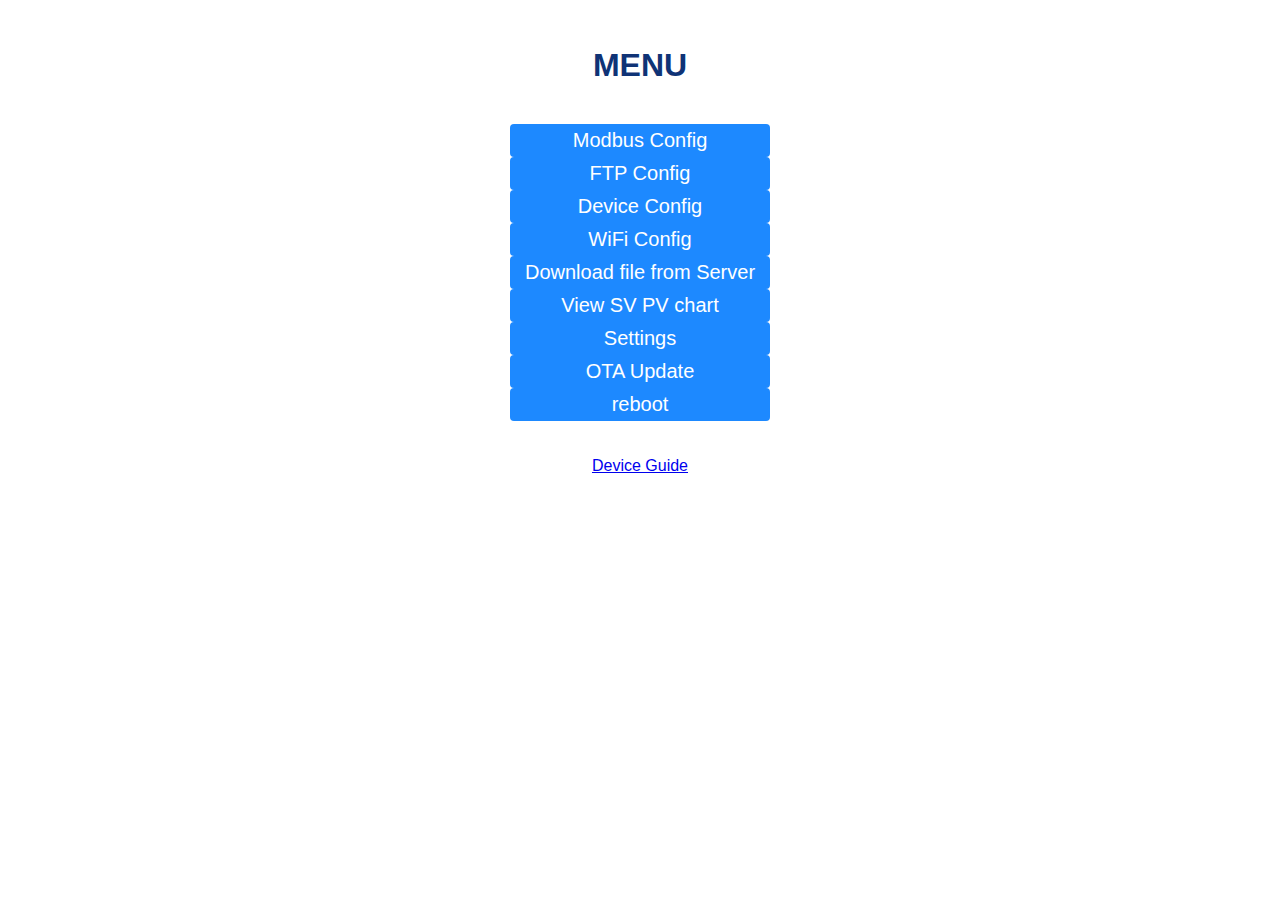
<file: DOC/SOFTWARE/FILE_UPLOAD_SPIFFS/index.html>
<!DOCTYPE html>
<html>
  <head>
    <title>ESP32 Web Server</title>
    <!-- Required meta tags -->
    <meta charset="utf-8" />
    <meta
      name="viewport"
      content="width=device-width, initial-scale=1, shrink-to-fit=no"
    />
    <link rel="stylesheet" type="text/css" href="style.css" />
    <style>
      .bttn-default {
        color: #fff;
      }
      .bttn-primary,
      .bttn,
      .bttn-lg,
      .bttn-md,
      .bttn-sm,
      .bttn-xs {
        color: #1d89ff;
      }
      .bttn-warning {
        color: #feab3a;
      }
      .bttn-danger {
        color: #ff5964;
      }
      .bttn-success {
        color: #28b78d;
      }
      .bttn-royal {
        color: #bd2df5;
      }
      .bttn,
      .bttn-lg,
      .bttn-md,
      .bttn-sm,
      .bttn-xs {
        margin: 0;
        padding: 0;
        border-width: 0;
        border-color: transparent;
        background: transparent;
        font-weight: 400;
        cursor: pointer;
        position: relative;
      }
      .bttn-lg {
        padding: 8px 15px;
        font-size: 24px;
        font-family: inherit;
      }
      .bttn-md {
        font-size: 20px;
        font-family: inherit;
        padding: 5px 12px;
      }
      .bttn-sm {
        padding: 4px 10px;
        font-size: 16px;
        font-family: inherit;
      }
      .bttn-xs {
        padding: 3px 8px;
        font-size: 12px;
        font-family: inherit;
      }
      .bttn-simple {
        margin: 0;
        padding: 0;
        border-width: 0;
        border-color: transparent;
        background: transparent;
        font-weight: 400;
        cursor: pointer;
        position: relative;
        font-size: 20px;
        font-family: inherit;
        padding: 5px 12px;
        overflow: hidden;
        border-width: 0;
        border-radius: 4px;
        background: rgba(255, 255, 255, 0.4);
        color: #fff;
        -webkit-transition: all 0.3s cubic-bezier(0.02, 0.01, 0.47, 1);
        transition: all 0.3s cubic-bezier(0.02, 0.01, 0.47, 1);
      }
      .bttn-simple:hover,
      .bttn-simple:focus {
        opacity: 0.75;
      }
      .bttn-simple.bttn-xs {
        padding: 3px 8px;
        font-size: 12px;
        font-family: inherit;
      }
      .bttn-simple.bttn-sm {
        padding: 4px 10px;
        font-size: 16px;
        font-family: inherit;
      }
      .bttn-simple.bttn-md {
        font-size: 20px;
        font-family: inherit;
        padding: 5px 12px;
      }
      .bttn-simple.bttn-lg {
        padding: 8px 15px;
        font-size: 24px;
        font-family: inherit;
      }
      .bttn-simple.bttn-default {
        background: rgba(255, 255, 255, 0.4);
      }
      .bttn-simple.bttn-primary {
        background: #1d89ff;
      }
      .bttn-simple.bttn-warning {
        background: #feab3a;
      }
      .bttn-simple.bttn-danger {
        background: #ff5964;
      }
      .bttn-simple.bttn-success {
        background: #28b78d;
      }
      .bttn-simple.bttn-royal {
        background: #bd2df5;
      }
      .bttn-block {
        display: block;
        width: 100%;
      }
    </style>
    <!-- Bootstrap CSS -->
    <link
      rel="stylesheet"
      href="https://cdn.jsdelivr.net/npm/bootstrap@4.5.3/dist/css/bootstrap.min.css"
      integrity="sha384-TX8t27EcRE3e/ihU7zmQxVncDAy5uIKz4rEkgIXeMed4M0jlfIDPvg6uqKI2xXr2"
      crossorigin="anonymous"
    />
  </head>

  <body>
    <div class="container text-center">
      <div style="text-align: center; display: inline-block; min-width: 260px">
        <h1>MENU</h1>
        <button
          onclick="location.href = '/modbus';"
          class="bttn-block bttn-simple bttn-md bttn-primary mb-2"
        >
          Modbus Config
        </button>
        <button
          onclick="location.href = '/ftp';"
          class="bttn-block bttn-simple bttn-md bttn-primary mb-2"
        >
          FTP Config
        </button>
        <button
          onclick="location.href = '/device';"
          class="bttn-block bttn-simple bttn-md bttn-primary mb-2"
        >
          Device Config
        </button>
        <button
          onclick="location.href = '/wifi';"
          class="bttn-block bttn-simple bttn-md bttn-primary mb-2"
        >
          WiFi Config
        </button>
        <button
          onclick="location.href = '/download';"
          class="bttn-block bttn-simple bttn-md bttn-primary mb-2"
        >
          Download file from Server
        </button>
        <button
          onclick="location.href = '/show';"
          class="bttn-block bttn-simple bttn-md bttn-primary mb-2"
        >
          View SV PV chart
        </button>
        <button
          onclick="location.href = '/settings';"
          class="bttn-block bttn-simple bttn-md bttn-primary mb-2"
        >
          Settings
        </button>
        <button
          onclick="location.href = '/update';"
          class="bttn-block bttn-simple bttn-md bttn-primary mb-2"
        >
          OTA Update
        </button>
        <button
          onclick="location.href = '/reboot';"
          class="bttn-block bttn-simple bttn-md bttn-primary mb-2"
        >
          reboot
        </button>
      </div>
      <br /><br /><br /><a
        target="_blank"
        href="https://docs.google.com/document/d/1B28mKtSy-uSdPzfrUMnG0YsHD7ViRDW95XjcVEQD2zk/edit?usp=sharing"
        >Device Guide
      </a>
    </div>
  </body>
</html>
</file>
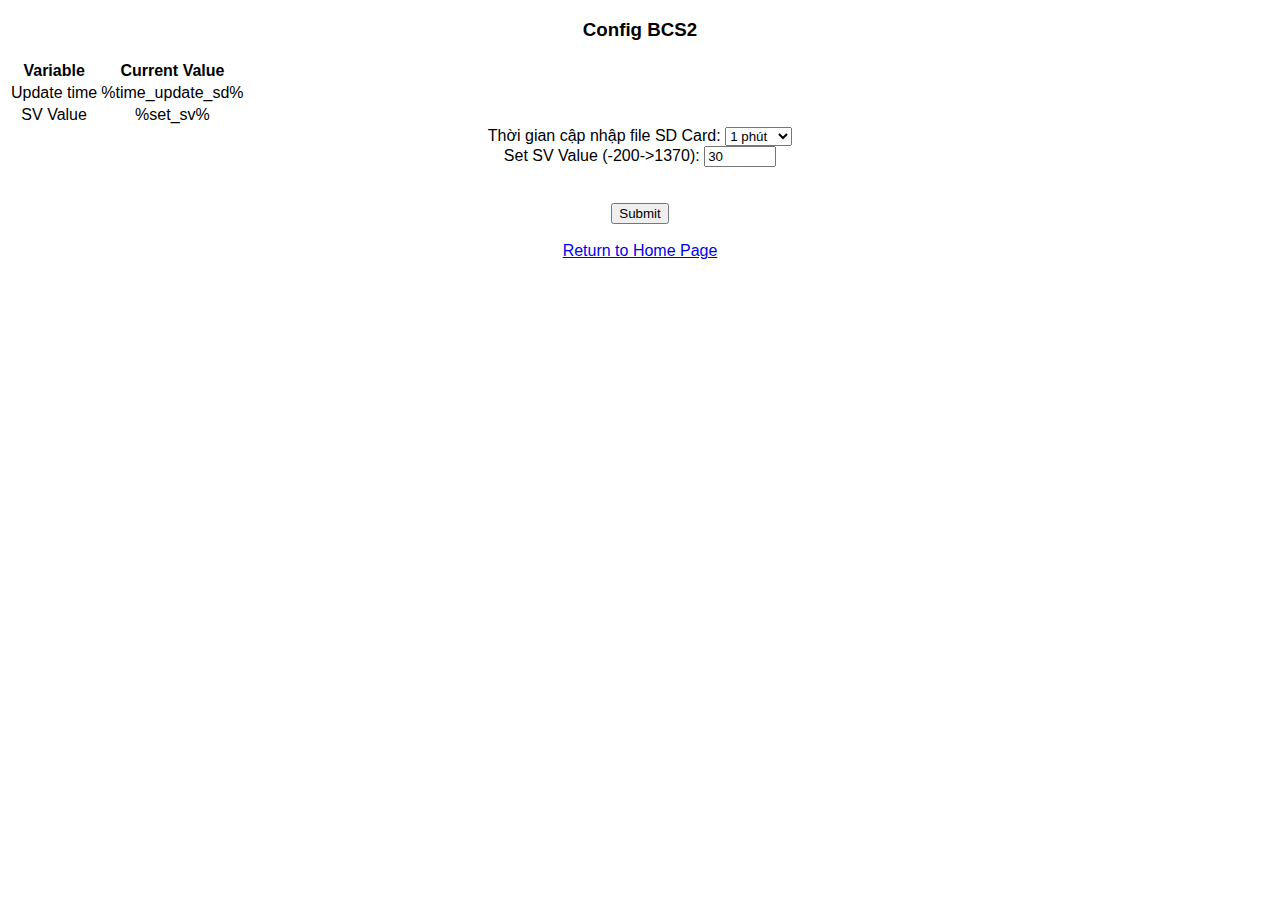
<file: DOC/SOFTWARE/FILE_UPLOAD_SPIFFS/device.html>
<!DOCTYPE html>
<html>
  <head>
    <title>ESP32 Web Server</title>
    <!-- Required meta tags -->
    <meta charset="utf-8" />
    <meta
      name="viewport"
      content="width=device-width, initial-scale=1, shrink-to-fit=no"
    />
    <link rel="stylesheet" type="text/css" href="style.css" />
    <!-- Bootstrap CSS -->
    <link
      rel="stylesheet"
      href="https://cdn.jsdelivr.net/npm/bootstrap@4.5.3/dist/css/bootstrap.min.css"
      integrity="sha384-TX8t27EcRE3e/ihU7zmQxVncDAy5uIKz4rEkgIXeMed4M0jlfIDPvg6uqKI2xXr2"
      crossorigin="anonymous"
    />
  </head>

  <body>
    <div class="container text-center">
      <h3 class="m-3">Config BCS2</h3>
      <table class="table table-bordered">
        <tr>
          <th class="text-center">Variable</th>
          <th class="text-center">Current Value</th>
        </tr>
        <tr>
          <td>Update time</td>
          <td>%time_update_sd%</td>
        </tr>
        <tr>
          <td>SV Value</td>
          <td>%set_sv%</td>
        </tr>
      </table>
      <form action="device-config" method="get">
        <label for="time">Thời gian cập nhập file SD Card:</label>
        <select id="time" name="time_update_sd">
          <option value="1" selected>1 phút</option>
          <option value="5">5 phút</option>
          <option value="10">10 phút</option>
          <option value="15">15 phút</option>
          <option value="20">20 phút</option>
        </select>
        <br />
        <label for="sv">Set SV Value (-200->1370):</label>
        <input
          type="number"
          id="sv"
          name="sv"
          placeholder="-200->1370"
          value="30"
          min="-200"
          max="1370"
        /><br /><br />
        <br />
        <input type="submit" value="Submit" />
      </form>
      <br /><a href="/">Return to Home Page</a>
    </div>
  </body>
</html>
</file>
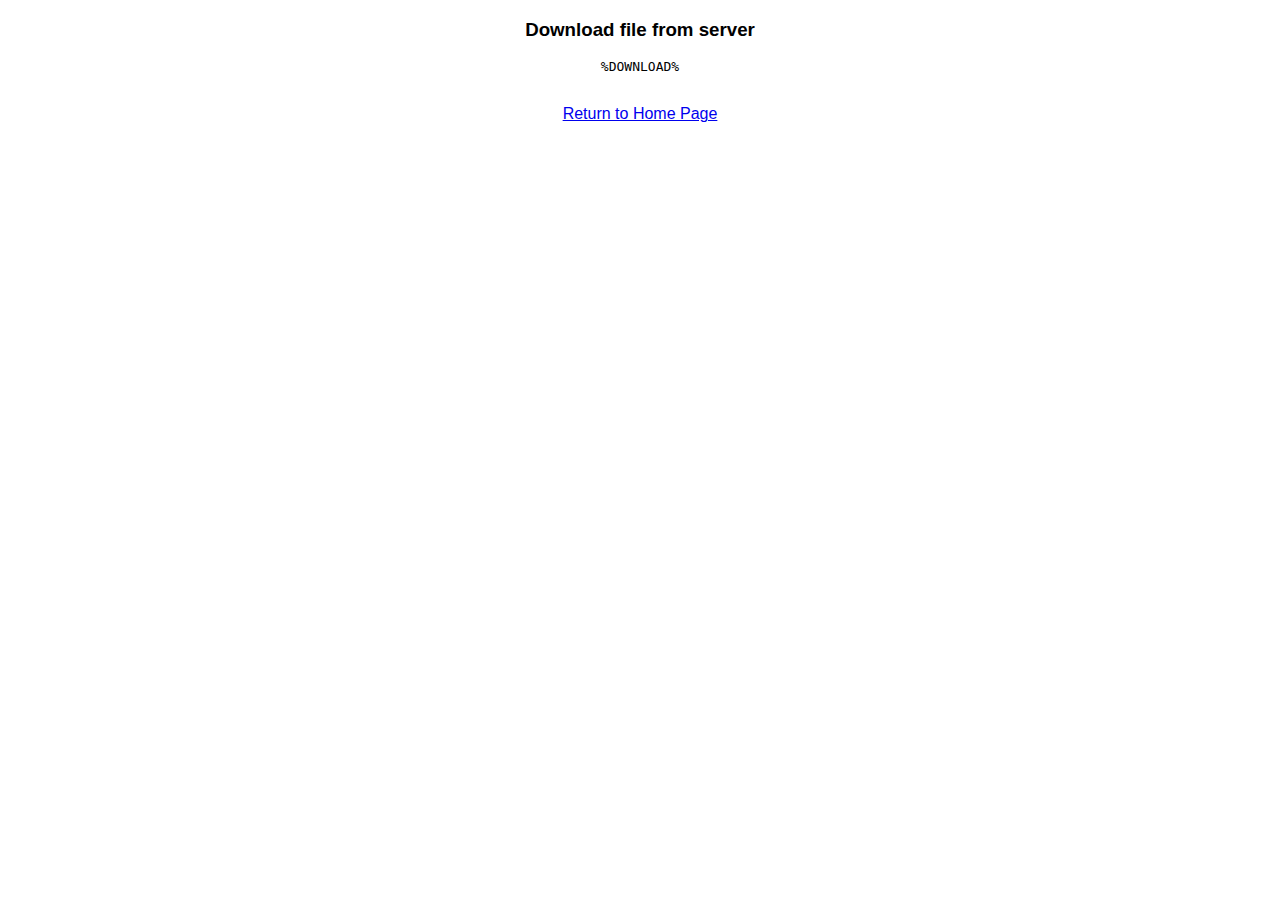
<file: DOC/SOFTWARE/FILE_UPLOAD_SPIFFS/download.html>
<!DOCTYPE html>
<html>
  <head>
    <title>ESP32 Web Server</title>
    <!-- Required meta tags -->
    <meta charset="utf-8" />
    <meta
      name="viewport"
      content="width=device-width, initial-scale=1, shrink-to-fit=no"
    />
    <link rel="stylesheet" type="text/css" href="style.css" />
    <!-- Bootstrap CSS -->
    <link
      rel="stylesheet"
      href="https://cdn.jsdelivr.net/npm/bootstrap@4.5.3/dist/css/bootstrap.min.css"
      integrity="sha384-TX8t27EcRE3e/ihU7zmQxVncDAy5uIKz4rEkgIXeMed4M0jlfIDPvg6uqKI2xXr2"
      crossorigin="anonymous"
    />
  </head>

  <body>
    <div class="container text-center">
      <h3 class="m-3">Download file from server</h3>
      <pre>%DOWNLOAD%</pre>
      <br /><a href="/">Return to Home Page</a>
    </div>
  </body>
</html>
</file>
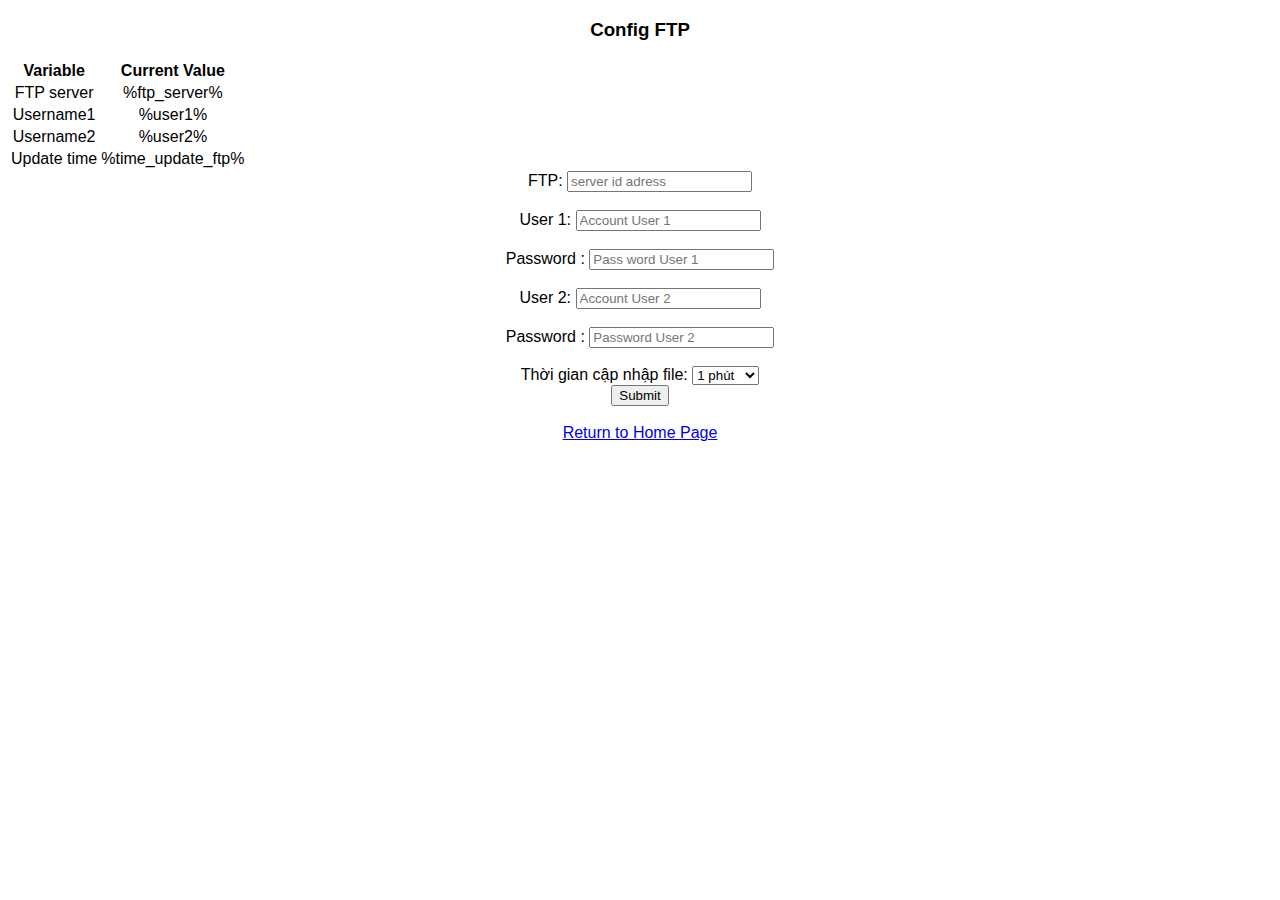
<file: DOC/SOFTWARE/FILE_UPLOAD_SPIFFS/ftp.html>
<!DOCTYPE html>
<html>
  <head>
    <title>ESP32 Web Server</title>
    <!-- Required meta tags -->
    <meta charset="utf-8" />
    <meta
      name="viewport"
      content="width=device-width, initial-scale=1, shrink-to-fit=no"
    />
    <link rel="stylesheet" type="text/css" href="style.css" />
    <!-- Bootstrap CSS -->
    <link
      rel="stylesheet"
      href="https://cdn.jsdelivr.net/npm/bootstrap@4.5.3/dist/css/bootstrap.min.css"
      integrity="sha384-TX8t27EcRE3e/ihU7zmQxVncDAy5uIKz4rEkgIXeMed4M0jlfIDPvg6uqKI2xXr2"
      crossorigin="anonymous"
    />
  </head>

  <body>
    <div class="container text-center">
      <h3 class="m-3">Config FTP</h3>
      <table class="table table-bordered">
        <tr>
          <th class="text-center">Variable</th>
          <th class="text-center">Current Value</th>
        </tr>
        <tr>
          <td>FTP server</td>
          <td>%ftp_server%</td>
        </tr>
        <tr>
          <td>Username1</td>
          <td>%user1%</td>
        </tr>
        <tr>
          <td>Username2</td>
          <td>%user2%</td>
        </tr>
        <tr>
          <td>Update time</td>
          <td>%time_update_ftp%</td>
        </tr>
      </table>
      <form action="/ftp-config">
        <label for="server">FTP:</label>
        <input
          id=" server"
          type="text"
          placeholder="server id adress"
          name="server"
        /><br /><br />
        <label for="server">User 1:</label>
        <input
          id="pass1"
          type="text"
          placeholder="Account User 1"
          name="user1"
        /><br /><br />
        <label for="pass1">Password :</label>
        <input
          id="pass1"
          type="password"
          placeholder="Pass word User 1"
          name="pass1"
        /><br /><br />
        <label for="user2">User 2:</label>
        <input
          id="user2"
          type="text"
          placeholder="Account User 2"
          name="user2"
        /><br /><br />
        <label for="pass2">Password :</label>
        <input
          id="pass2"
          type="password"
          placeholder="Password User 2"
          name="pass2"
        /><br /><br />
        <label for="time">Thời gian cập nhập file:</label>
        <select id="time" name="time_update_ftp">
          <option value="1" selected>1 phút</option>
          <option value="5">5 phút</option>
          <option value="10">10 phút</option>
          <option value="15">15 phút</option>
          <option value="20">20 phút</option></select
        ><br />
        <input type="submit" value="Submit" />
      </form>
      <br /><a href="/">Return to Home Page</a>
    </div>
  </body>
</html>
</file>
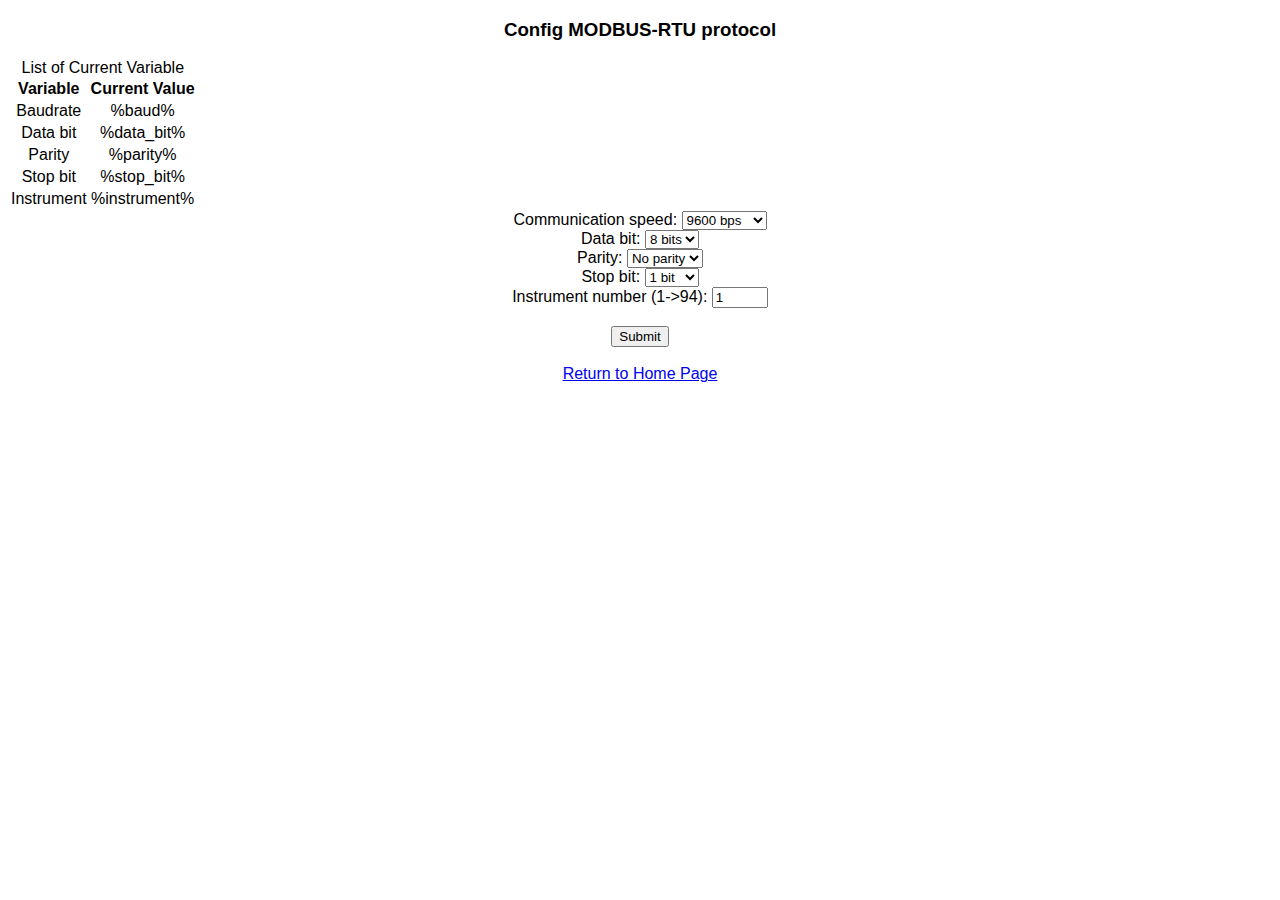
<file: DOC/SOFTWARE/FILE_UPLOAD_SPIFFS/modbus.html>
<!DOCTYPE html>
<html>
  <head>
    <title>ESP32 Web Server</title>
    <!-- Required meta tags -->
    <meta charset="utf-8" />
    <meta
      name="viewport"
      content="width=device-width, initial-scale=1, shrink-to-fit=no"
    />
    <link rel="stylesheet" type="text/css" href="style.css" />
    <!-- Bootstrap CSS -->
    <link
      rel="stylesheet"
      href="https://cdn.jsdelivr.net/npm/bootstrap@4.5.3/dist/css/bootstrap.min.css"
      integrity="sha384-TX8t27EcRE3e/ihU7zmQxVncDAy5uIKz4rEkgIXeMed4M0jlfIDPvg6uqKI2xXr2"
      crossorigin="anonymous"
    />
  </head>

  <body>
    <div class="container text-center">
      <h3 class="m-3">Config MODBUS-RTU protocol</h3>
      <table class="table table-bordered">
        <caption>
          List of Current Variable
        </caption>
        <thead>
          <tr>
            <th class="text-center">Variable</th>
            <th class="text-center">Current Value</th>
          </tr>
        </thead>
        <tbody>
          <tr>
            <td>Baudrate</td>
            <td>%baud%</td>
          </tr>
          <tr>
            <td>Data bit</td>
            <td>%data_bit%</td>
          </tr>
          <tr>
            <td>Parity</td>
            <td>%parity%</td>
          </tr>
          <tr>
            <td>Stop bit</td>
            <td>%stop_bit%</td>
          </tr>
          <tr>
            <td>Instrument</td>
            <td>%instrument%</td>
          </tr>
        </tbody>
      </table>
      <form action="/modbus-config">
        <label for="baud">Communication speed:</label>
        <select id="baud" name="baud">
          <option value="9600" selected>9600 bps</option>
          <option value="19200">19200 bps</option>
          <option value="38400">38400 bps</option></select
        ><br />
        <label for="data">Data bit:</label>
        <select id="data" name="data_bit">
          <option value="8" selected>8 bits</option>
          <option value="7">7 bits</option></select
        ><br />
        <label for="parity">Parity:</label>
        <select id="parity" name="parity">
          <option value="E">Even</option>
          <option value="O">Obb</option>
          <option value="N" selected>No parity</option></select
        ><br />
        <label for="stop">Stop bit:</label>
        <select id="stop" name="stop_bit">
          <option value="1" selected>1 bit</option>
          <option value="2">2 bits</option></select
        ><br />
        <label for="instrument">Instrument number (1->94):</label>
        <input
          type="number"
          id="instrument"
          name="instrument"
          placeholder="1->94"
          value="1"
          min="1"
          max="94"
        /><br /><br />
        <input type="submit" value="Submit" />
      </form>
      <br /><a href="/">Return to Home Page</a>
    </div>
  </body>
</html>
</file>
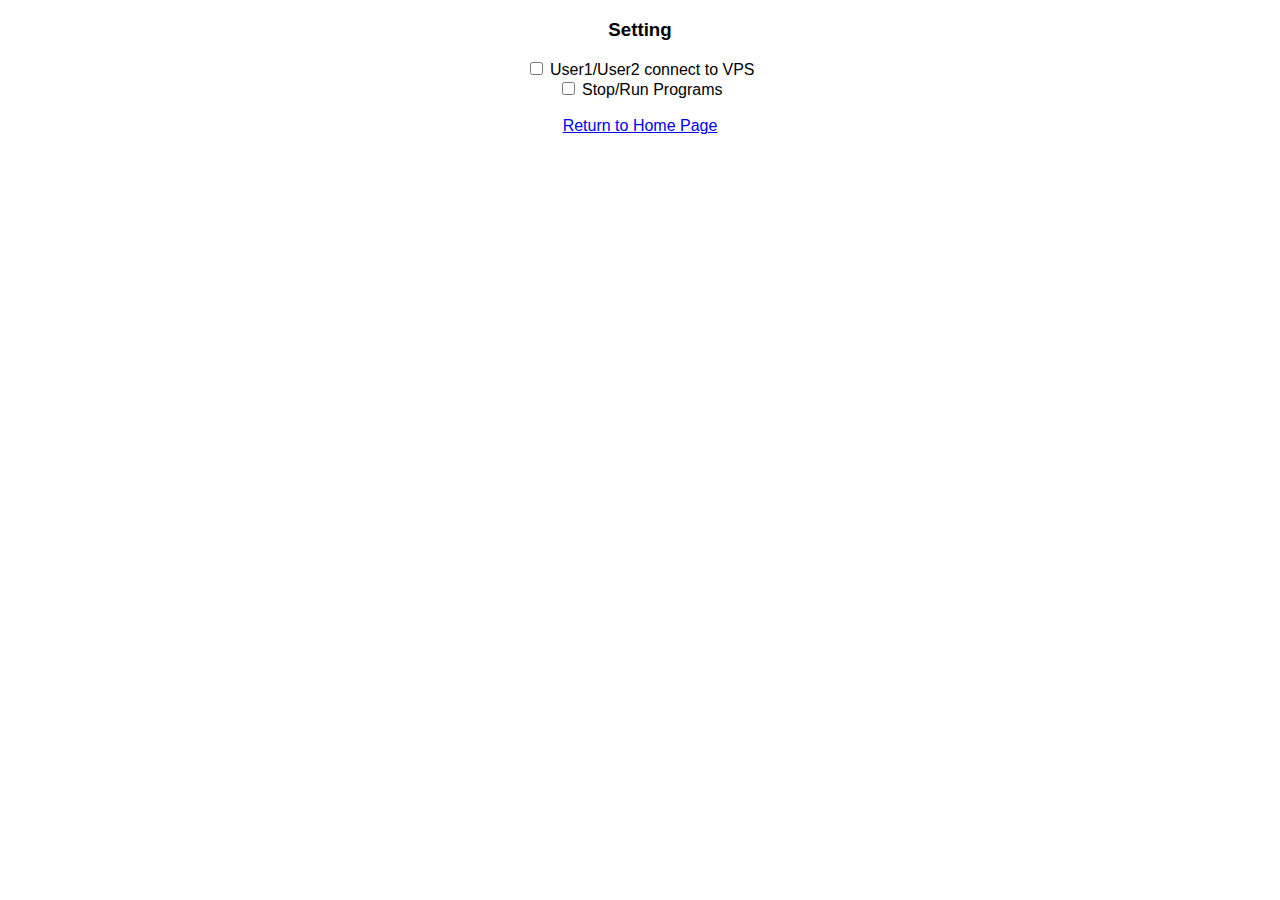
<file: DOC/SOFTWARE/FILE_UPLOAD_SPIFFS/run.html>
<!DOCTYPE html>
<html>
  <head>
    <title>ESP32 Web Server</title>
    <!-- Required meta tags -->
    <meta charset="utf-8" />
    <meta
      name="viewport"
      content="width=device-width, initial-scale=1, shrink-to-fit=no"
    />
    <link rel="stylesheet" type="text/css" href="style.css" />
    <!-- Bootstrap CSS -->
    <link
      rel="stylesheet"
      href="https://cdn.jsdelivr.net/npm/bootstrap@4.5.3/dist/css/bootstrap.min.css"
      integrity="sha384-TX8t27EcRE3e/ihU7zmQxVncDAy5uIKz4rEkgIXeMed4M0jlfIDPvg6uqKI2xXr2"
      crossorigin="anonymous"
    />
  </head>

  <body>
    <div class="container text-center">
      <h3 class="m-3">Setting</h3>
      <div class="form-group">
        <div class="custom-control custom-switch">
          <input
            type="checkbox"
            class="custom-control-input"
            onchange="toggleCheckbox_ftp(this)"
            id="customSwitch1"
          />
          <label class="custom-control-label" for="customSwitch1"
            >User1/User2 connect to VPS
          </label>
        </div>
        <div class="custom-control custom-switch">
          <input
            type="checkbox"
            class="custom-control-input"
            onchange="toggleCheckbox_run(this)"
            id="customSwitch2"
          />
          <label class="custom-control-label" for="customSwitch2"
            >Stop/Run Programs</label
          >
        </div>
      </div>
      <br /><a href="/">Return to Home Page</a>
    </div>
    <script>
      function toggleCheckbox_run(element) {
        var xhr = new XMLHttpRequest();
        if (element.checked) {
          xhr.open("GET", "/setting?run=on", true);
        } else {
          xhr.open("GET", "/setting?run=off", true);
        }
        xhr.send();
      }
      function toggleCheckbox_ftp(element) {
        var xhr = new XMLHttpRequest();
        if (element.checked) {
          xhr.open("GET", "/setting?choose-user=2", true);
        } else {
          xhr.open("GET", "/setting?choose-user=1", true);
        }
        xhr.send();
      }
    </script>
  </body>
</html>
</file>
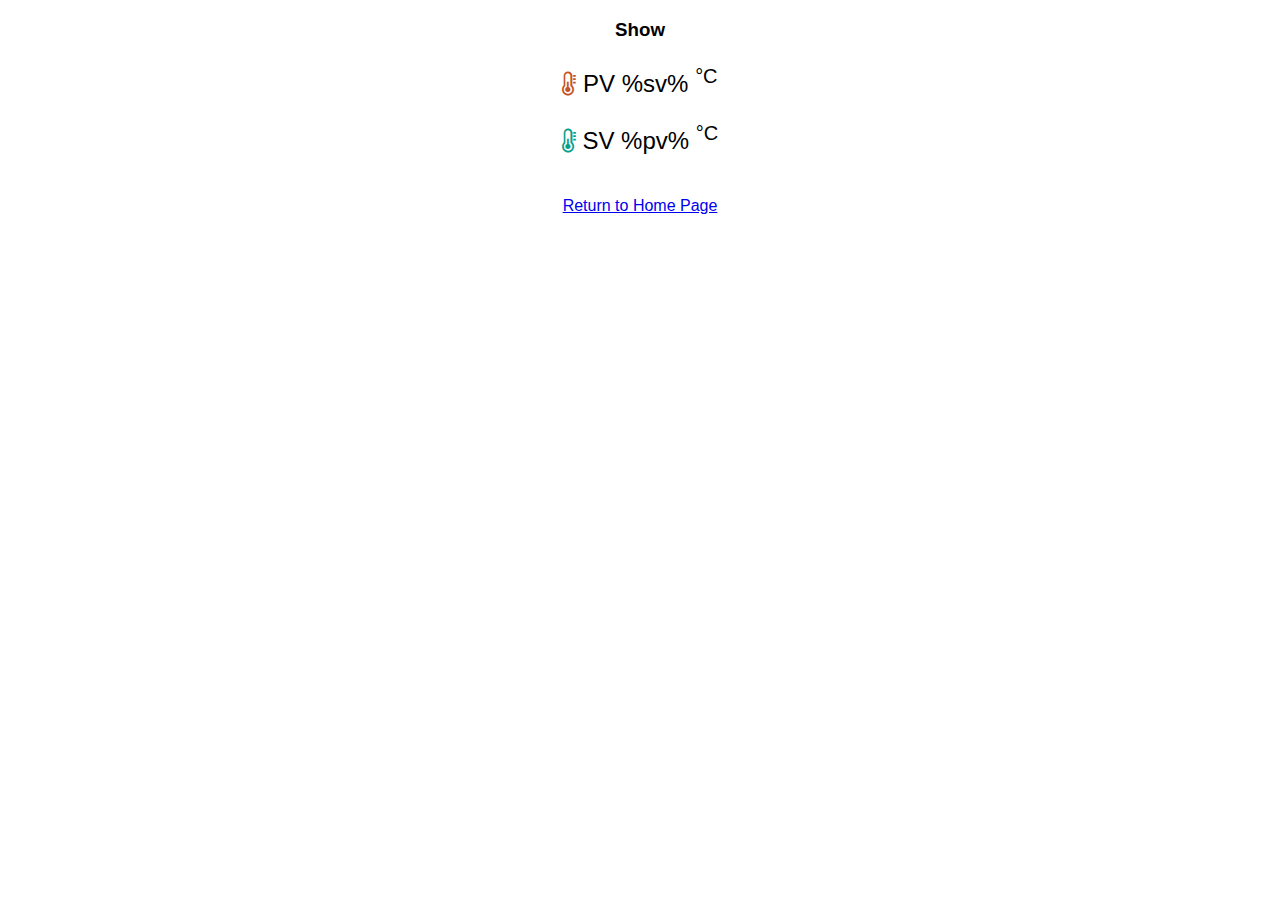
<file: DOC/SOFTWARE/FILE_UPLOAD_SPIFFS/show.html>
<!DOCTYPE html>
<html>
  <head>
    <title>ESP32 Web Server</title>
    <!-- Required meta tags -->
    <meta charset="utf-8" />
    <meta
      name="viewport"
      content="width=device-width, initial-scale=1, shrink-to-fit=no"
    />
    <script src="https://code.highcharts.com/highcharts.js"></script>
    <link rel="stylesheet" type="text/css" href="style.css" />
    <!-- Bootstrap CSS -->
    <link
      rel="stylesheet"
      href="https://cdn.jsdelivr.net/npm/bootstrap@4.5.3/dist/css/bootstrap.min.css"
      integrity="sha384-TX8t27EcRE3e/ihU7zmQxVncDAy5uIKz4rEkgIXeMed4M0jlfIDPvg6uqKI2xXr2"
      crossorigin="anonymous"
    />
    <link
      rel="stylesheet"
      href="https://stackpath.bootstrapcdn.com/font-awesome/4.7.0/css/font-awesome.min.css"
      integrity="sha384-wvfXpqpZZVQGK6TAh5PVlGOfQNHSoD2xbE+QkPxCAFlNEevoEH3Sl0sibVcOQVnN"
      crossorigin="anonymous"
    />
  </head>

  <body>
    <div class="container text-center">
      <h3 class="m-3">Show</h3>
      <p>
        <i class="fa fa-thermometer-half" style="color: #c55326"></i>
        <span class="dht-labels">PV</span>
        <span id="sv">%sv%</span>
        <sup class="units">&deg;C</sup>
      </p>
      <p>
        <i class="fa fa-thermometer-half" style="color: #059e8a"></i>
        <span class="dht-labels">SV</span>
        <span id="pv">%pv%</span>
        <sup class="units">&deg;C</sup>
      </p>
      <div id="chart-sv" class="container"></div>
      <br /><a href="/">Return to Home Page</a>
    </div>
    <script>
      var chartSV = new Highcharts.Chart({
        chart: {
          renderTo: "chart-sv",
        },
        title: {
          text: "SV",
        },
        series: [
          {
            showInLegend: false,
            data: [],
          },
        ],
        plotOptions: {
          line: {
            animation: false,
            dataLabels: {
              enabled: true,
            },
          },
          series: {
            color: "#059e8a",
          },
        },
        xAxis: {
          type: "datetime",
          dateTimeLabelFormats: {
            second: "%H:%M:%S",
          },
        },
        yAxis: {
          title: {
            text: "PV (Celsius)",
          },
          //title: { text: 'Temperature (Fahrenheit)' }
        },
        credits: {
          enabled: false,
        },
      });
      setInterval(function () {
        var xhttp = new XMLHttpRequest();
        xhttp.onreadystatechange = function () {
          if (this.readyState == 4 && this.status == 200) {
            document.getElementById("sv").innerHTML = this.responseText;
            var x = new Date().getTime(),
              y = parseFloat(this.responseText);
            //console.log(this.responseText);
            if (chartSV.series[0].data.length > 40) {
              chartSV.series[0].addPoint([x, y], true, true, true);
            } else {
              chartSV.series[0].addPoint([x, y], true, false, true);
            }
          }
        };
        xhttp.open("GET", "/sv", true);
        xhttp.send();
      }, 1000);

      setInterval(function () {
        var xhttp = new XMLHttpRequest();
        xhttp.onreadystatechange = function () {
          if (this.readyState == 4 && this.status == 200) {
            document.getElementById("pv").innerHTML = this.responseText;
          }
        };
        xhttp.open("GET", "/pv", true);
        xhttp.send();
      }, 1000);
    </script>
  </body>
</html>
</file>
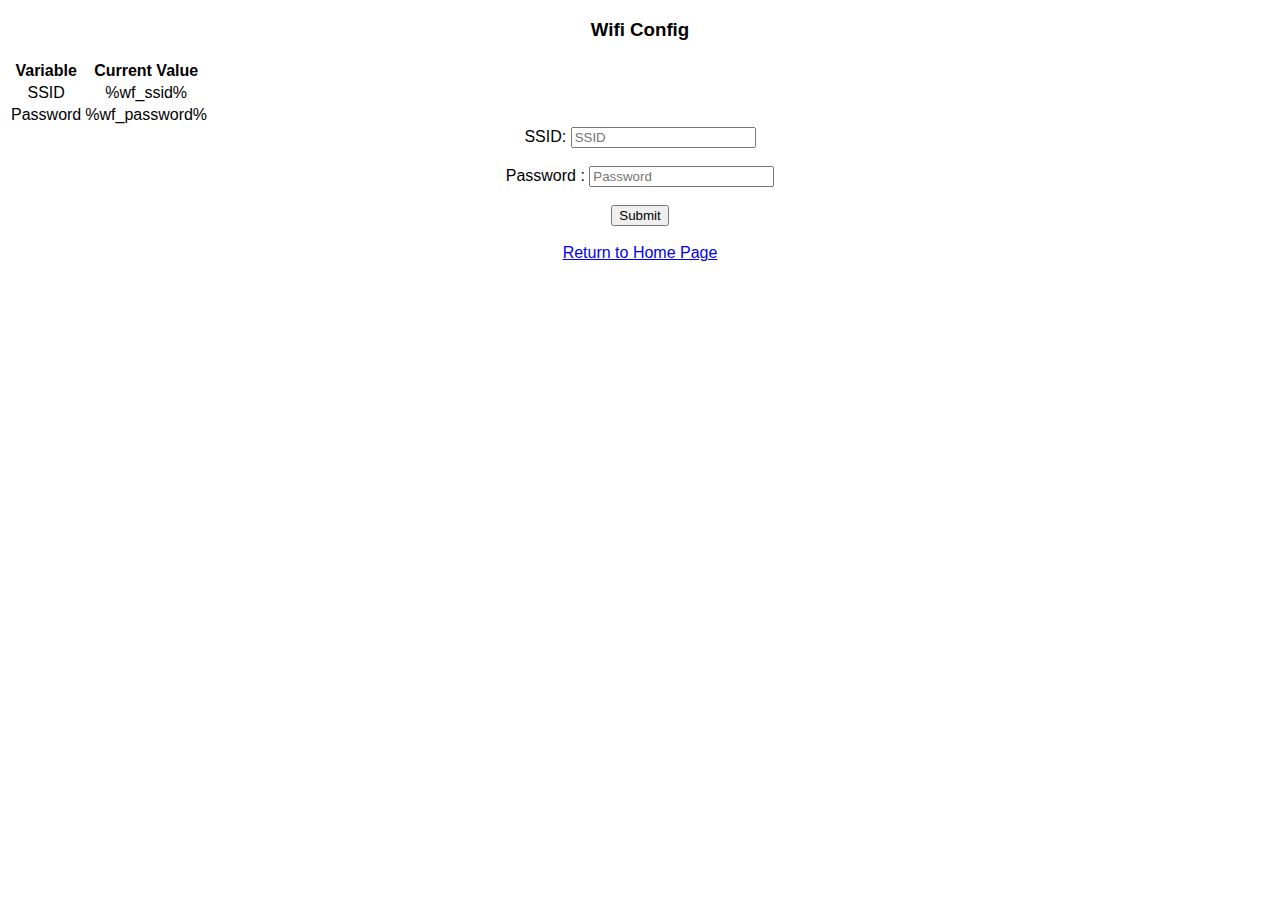
<file: DOC/SOFTWARE/FILE_UPLOAD_SPIFFS/wifi.html>
<!DOCTYPE html>
<html>
  <head>
    <title>ESP32 Web Server</title>
    <!-- Required meta tags -->
    <meta charset="utf-8" />
    <meta
      name="viewport"
      content="width=device-width, initial-scale=1, shrink-to-fit=no"
    />
    <link rel="stylesheet" type="text/css" href="style.css" />
    <!-- Bootstrap CSS -->
    <link
      rel="stylesheet"
      href="https://cdn.jsdelivr.net/npm/bootstrap@4.5.3/dist/css/bootstrap.min.css"
      integrity="sha384-TX8t27EcRE3e/ihU7zmQxVncDAy5uIKz4rEkgIXeMed4M0jlfIDPvg6uqKI2xXr2"
      crossorigin="anonymous"
    />
  </head>

  <body>
    <div class="container text-center">
      <h3 class="m-3">Wifi Config</h3>
      <table class="table table-bordered">
        <tr>
          <th class="text-center">Variable</th>
          <th class="text-center">Current Value</th>
        </tr>
        <tr>
          <td>SSID</td>
          <td>%wf_ssid%</td>
        </tr>
        <tr>
          <td>Password</td>
          <td>%wf_password%</td>
        </tr>
      </table>
      <form action="/wf-config">
        <label for="server">SSID:</label>
        <input
          id="wf_ssid"
          type="text"
          placeholder="SSID"
          name="wf_ssid"
        /><br /><br />
        <label for="pass1">Password :</label>
        <input
          id="pass1"
          type="password"
          placeholder="Password"
          name="wf_password"
        /><br /><br />
        <input type="submit" value="Submit" />
      </form>
      <br /><a href="/">Return to Home Page</a>
    </div>
  </body>
</html>
</file>
<file: DOC/SOFTWARE/FILE_UPLOAD_SPIFFS/style.css>
html {
  font-family: Helvetica;
  display: inline-block;
  margin: 0px auto;
  text-align: center;
}
h1 {
  color: #0f3376;
  padding: 2vh;
}
p {
  font-size: 1.5rem;
}
.button {
  display: inline-block;
  background-color: #008cba;
  border: none;
  border-radius: 4px;
  color: white;
  padding: 16px 40px;
  text-decoration: none;
  font-size: 30px;
  margin: 2px;
  cursor: pointer;
}
.button2 {
  background-color: #f44336;
}

.button3 {
  border: 0;
  border-radius: 0.3rem;
  background-color: #1fa3ec;
  color: #fff;
  line-height: 2.4rem;
  font-size: 1.2rem;
  width: 100%;
}
</file>
